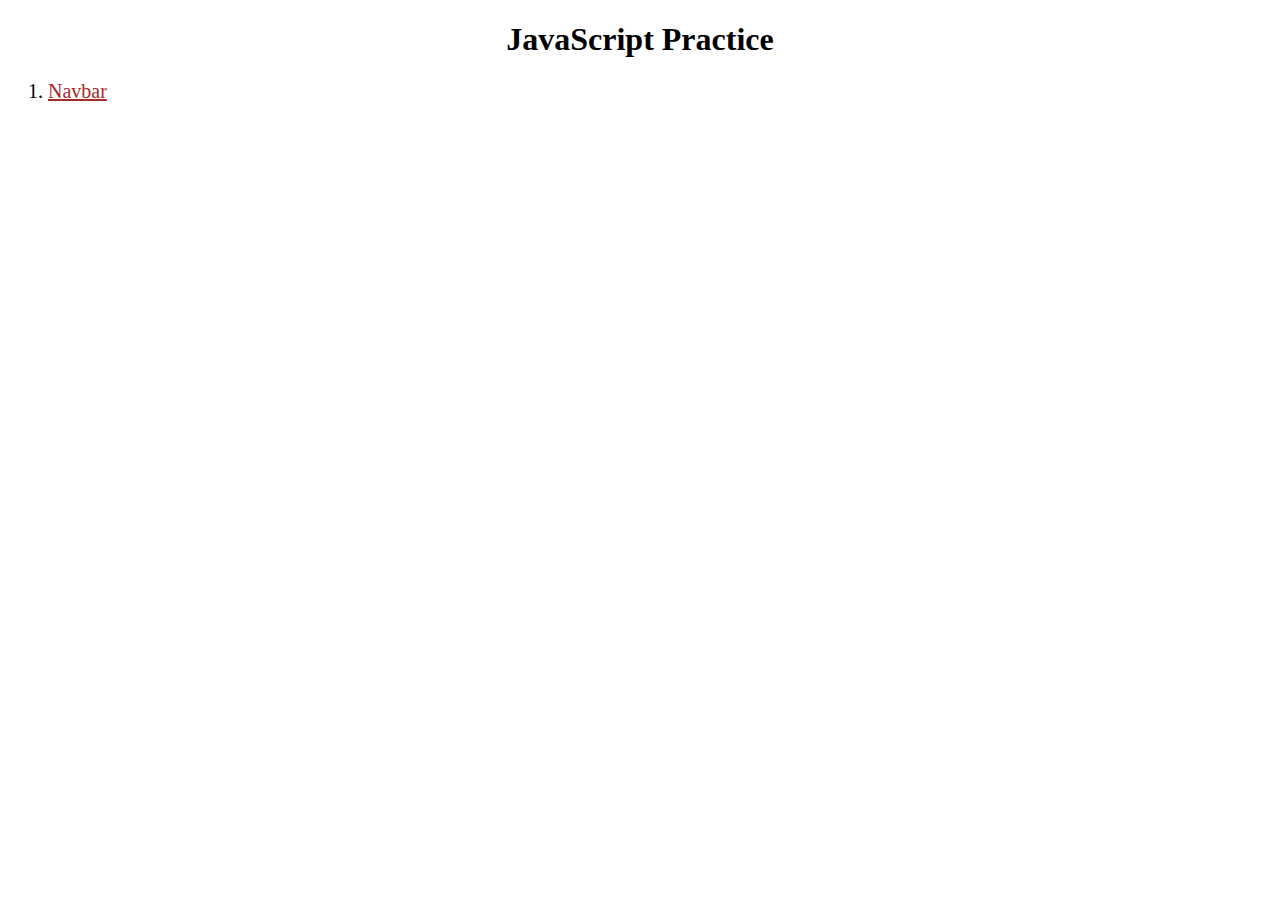
<file: index.html>
<!DOCTYPE html>
<html lang="en">
<head>
    <meta charset="UTF-8">
    <meta http-equiv="X-UA-Compatible" content="IE=edge">
    <meta name="viewport" content="width=device-width, initial-scale=1.0">
    <title>Document</title>
</head>
<body>
    <h1 style="text-align: center;">JavaScript Practice</h1>
    <ol style="font-size: 20px;">
        <li><a style="color:brown;" href="./Navbar/index.html" target="_blank" rel="noopener noreferrer">Navbar</a></li>
    </ol>
</body>
</html>
</file>
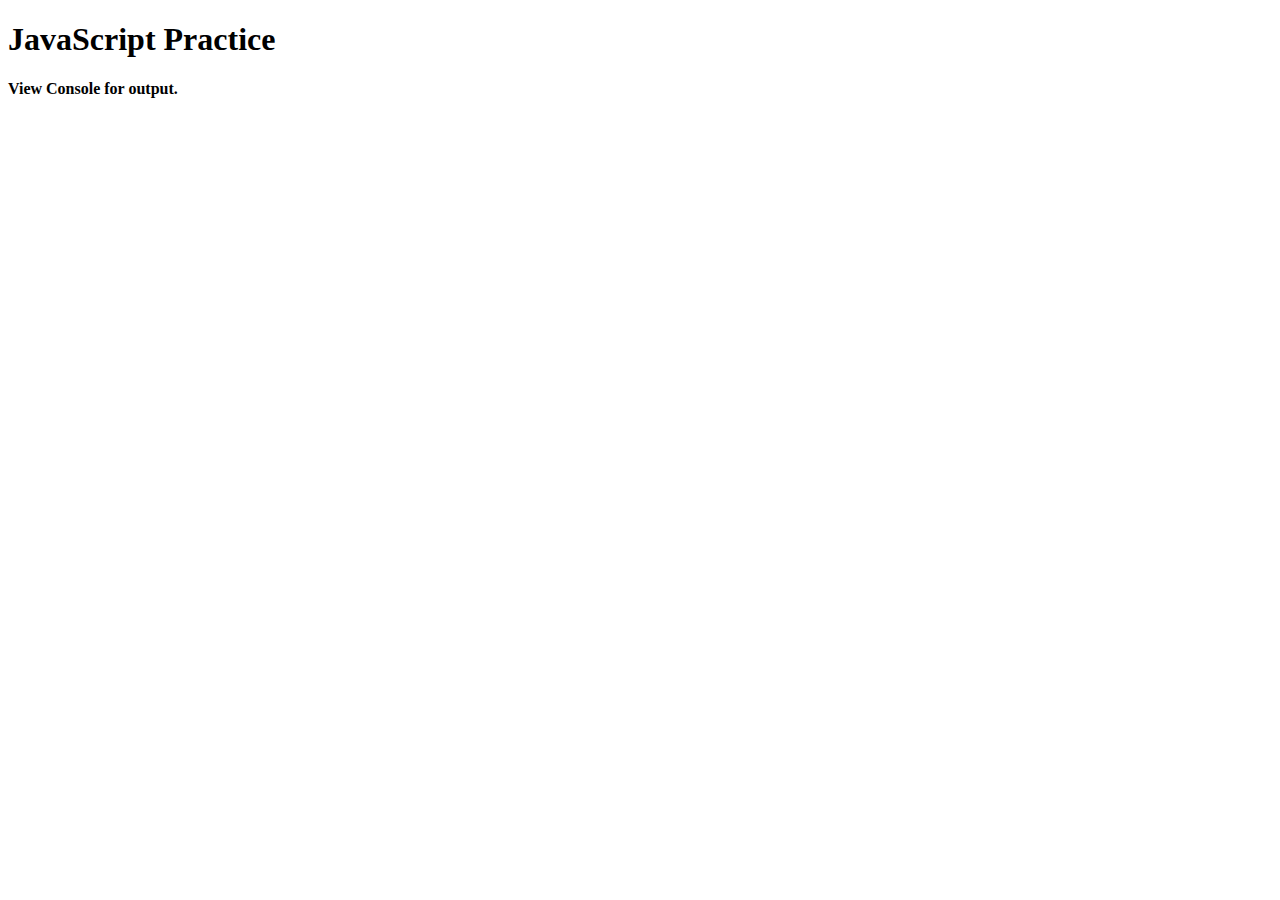
<file: Namasta Js/index.html>
<!DOCTYPE html>
<html lang="en">
<head>
    <meta charset="UTF-8">
    <meta http-equiv="X-UA-Compatible" content="IE=edge">
    <meta name="viewport" content="width=device-width, initial-scale=1.0">
    <title>Document</title>
</head>
<body>
    <h1>JavaScript Practice </h1>
    <h4>View Console for output.</h4>
    <script src="./index.js"></script>
</body>
</html>
</file>
